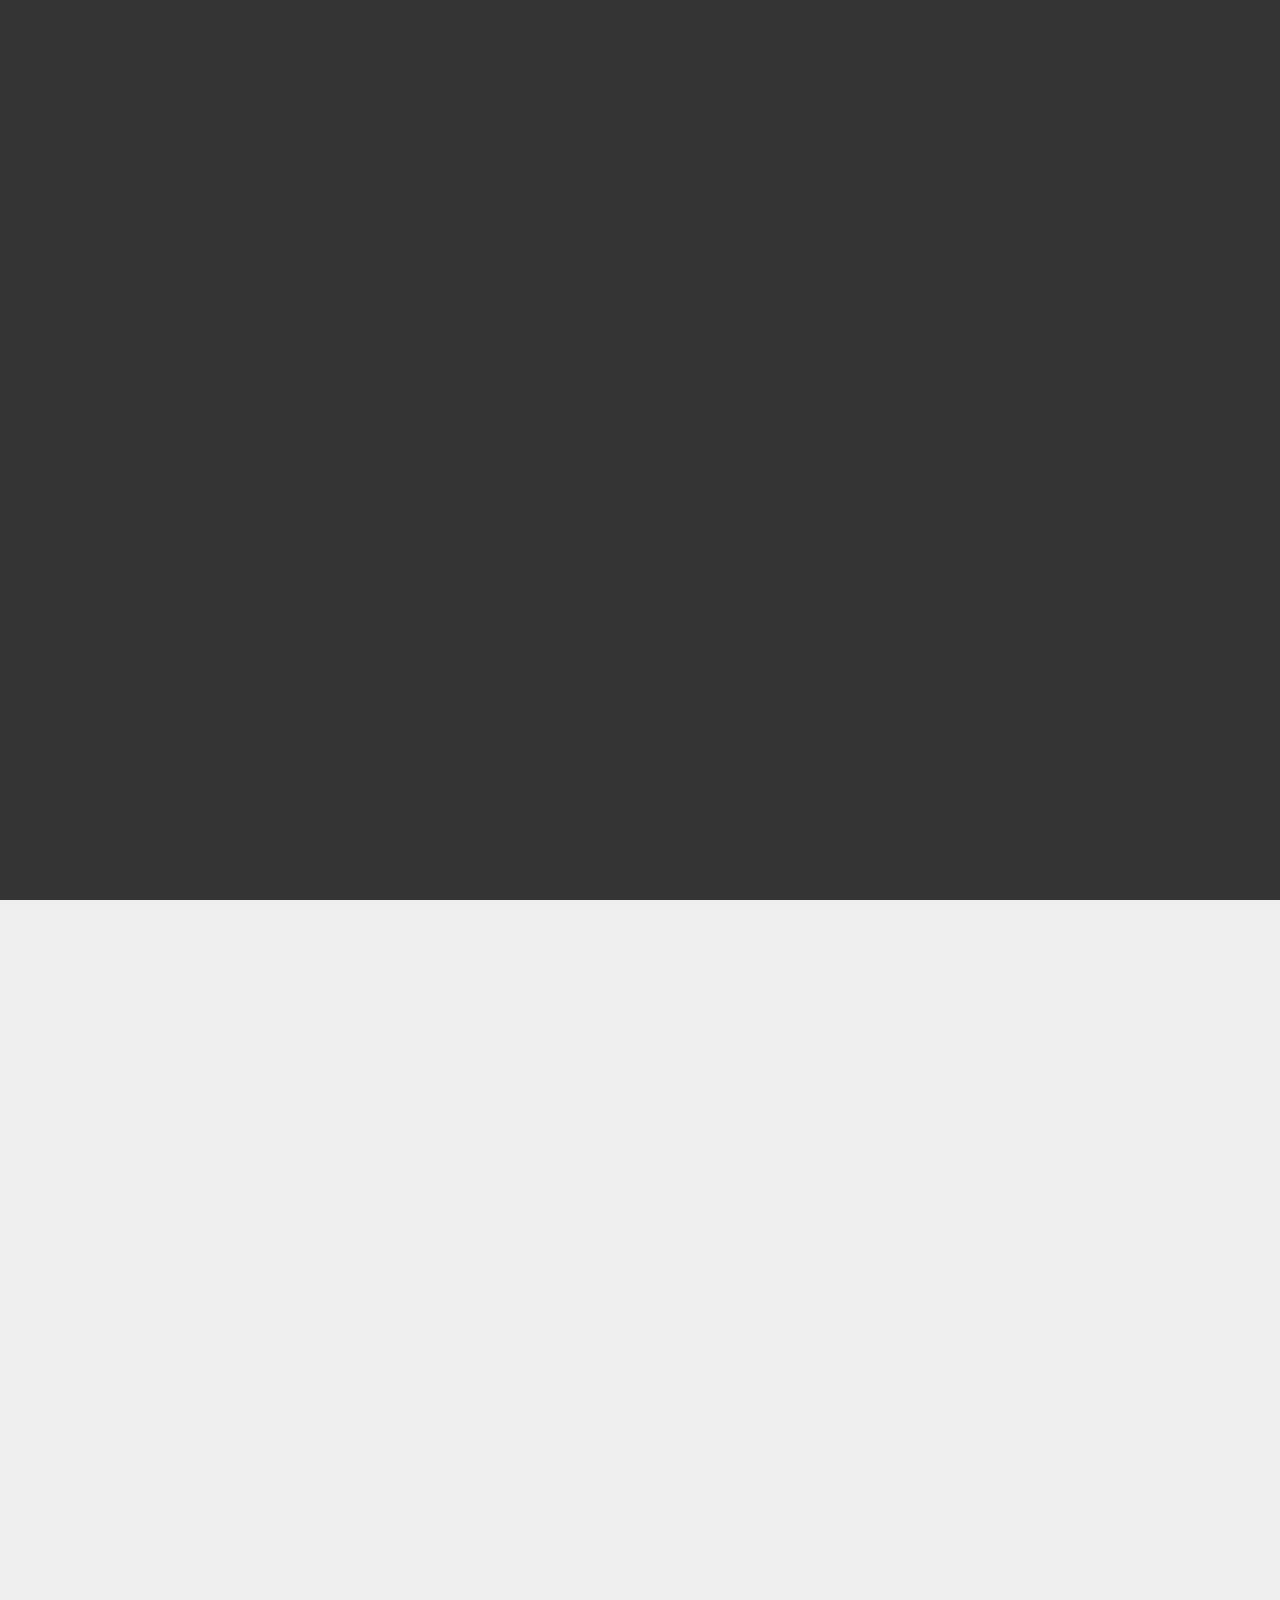
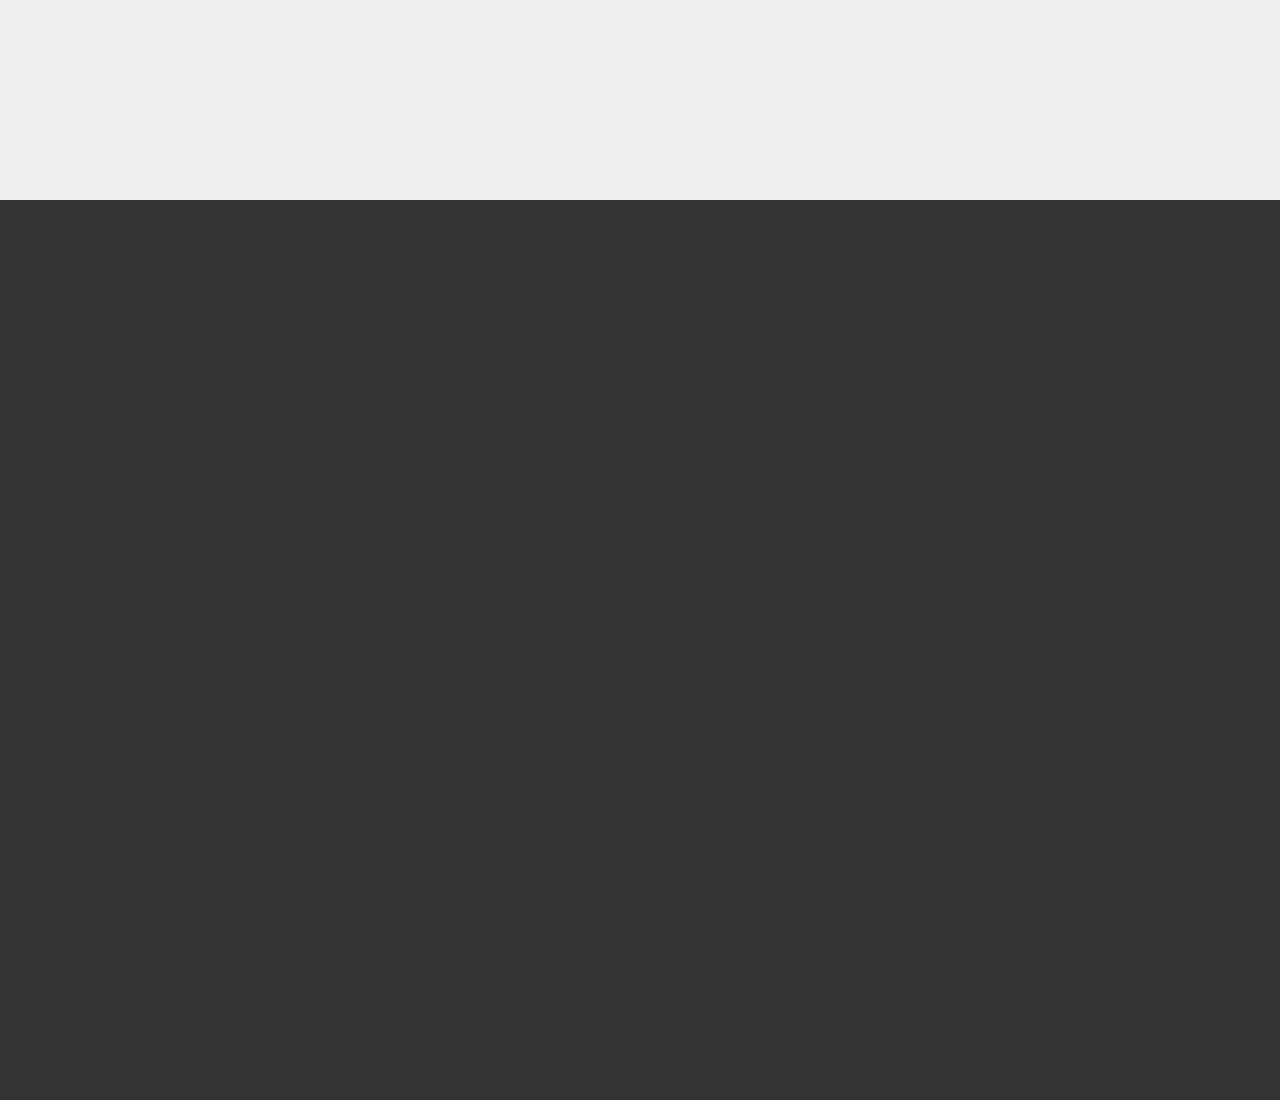
<file: reveal_onScroll/index.html>
<!DOCTYPE html>
<html>
  <head>
    <meta charset="utf-8" />
    <meta name="viewport" content="width=device-width, initial-scale=1.0" />
    <title>CSS Animation | On Scroll</title>
    <link rel="stylesheet" href="style.css" />
  </head>
  <body>
    <div class="container">
      <section id="title">
        <h1>Reveal Animation Javascript</h1>
      </section>
      <section id="first">
        <div class="main reveal">
          <h2>First Section</h2>
          <div class="content">
            <div class="text-card">
              <h3>First Card</h3>
              <p>
                Lorem ipsum dolor sit amet, consectetur adipisicing elit. Ex,
                non eveniet aliquid accusantium natus facilis, vitae est animi
                quos doloribus provident! Distinctio, sequi! Ipsam qui vero
                voluptates. Eius, odio. Placeat, ipsa. A rem eligendi odio?
                Eligendi voluptatibus quasi ratione nostrum.
              </p>
            </div>
            <div class="text-card">
              <h3>Second Card</h3>
              <p>
                Lorem ipsum dolor sit amet, consectetur adipisicing elit. Ex,
                non eveniet aliquid accusantium natus facilis, vitae est animi
                quos doloribus provident! Distinctio, sequi! Ipsam qui vero
                voluptates. Eius, odio. Placeat, ipsa. A rem eligendi odio?
                Eligendi voluptatibus quasi ratione nostrum.
              </p>
            </div>
            <div class="text-card">
              <h3>Third Card</h3>
              <p>
                Lorem ipsum dolor sit amet, consectetur adipisicing elit. Ex,
                non eveniet aliquid accusantium natus facilis, vitae est animi
                quos doloribus provident! Distinctio, sequi! Ipsam qui vero
                voluptates. Eius, odio. Placeat, ipsa. A rem eligendi odio?
                Eligendi voluptatibus quasi ratione nostrum.
              </p>
            </div>
          </div>
        </div>
      </section>
      <section id="second">
        <div class="main reveal">
          <h2>Second Section</h2>
          <div class="content">
            <div class="text-card">
              <h3>First Card</h3>
              <p>
                Lorem ipsum dolor sit amet, consectetur adipisicing elit. Ex,
                non eveniet aliquid accusantium natus facilis, vitae est animi
                quos doloribus provident! Distinctio, sequi! Ipsam qui vero
                voluptates. Eius, odio. Placeat, ipsa. A rem eligendi odio?
                Eligendi voluptatibus quasi ratione nostrum.
              </p>
            </div>
            <div class="text-card">
              <h3>Second Card</h3>
              <p>
                Lorem ipsum dolor sit amet, consectetur adipisicing elit. Ex,
                non eveniet aliquid accusantium natus facilis, vitae est animi
                quos doloribus provident! Distinctio, sequi! Ipsam qui vero
                voluptates. Eius, odio. Placeat, ipsa. A rem eligendi odio?
                Eligendi voluptatibus quasi ratione nostrum.
              </p>
            </div>
            <div class="text-card">
              <h3>Third Card</h3>
              <p>
                Lorem ipsum dolor sit amet, consectetur adipisicing elit. Ex,
                non eveniet aliquid accusantium natus facilis, vitae est animi
                quos doloribus provident! Distinctio, sequi! Ipsam qui vero
                voluptates. Eius, odio. Placeat, ipsa. A rem eligendi odio?
                Eligendi voluptatibus quasi ratione nostrum.
              </p>
            </div>
          </div>
        </div>
      </section>
    </div>
    <script src="script.js"></script>
  </body>
</html>
</file>
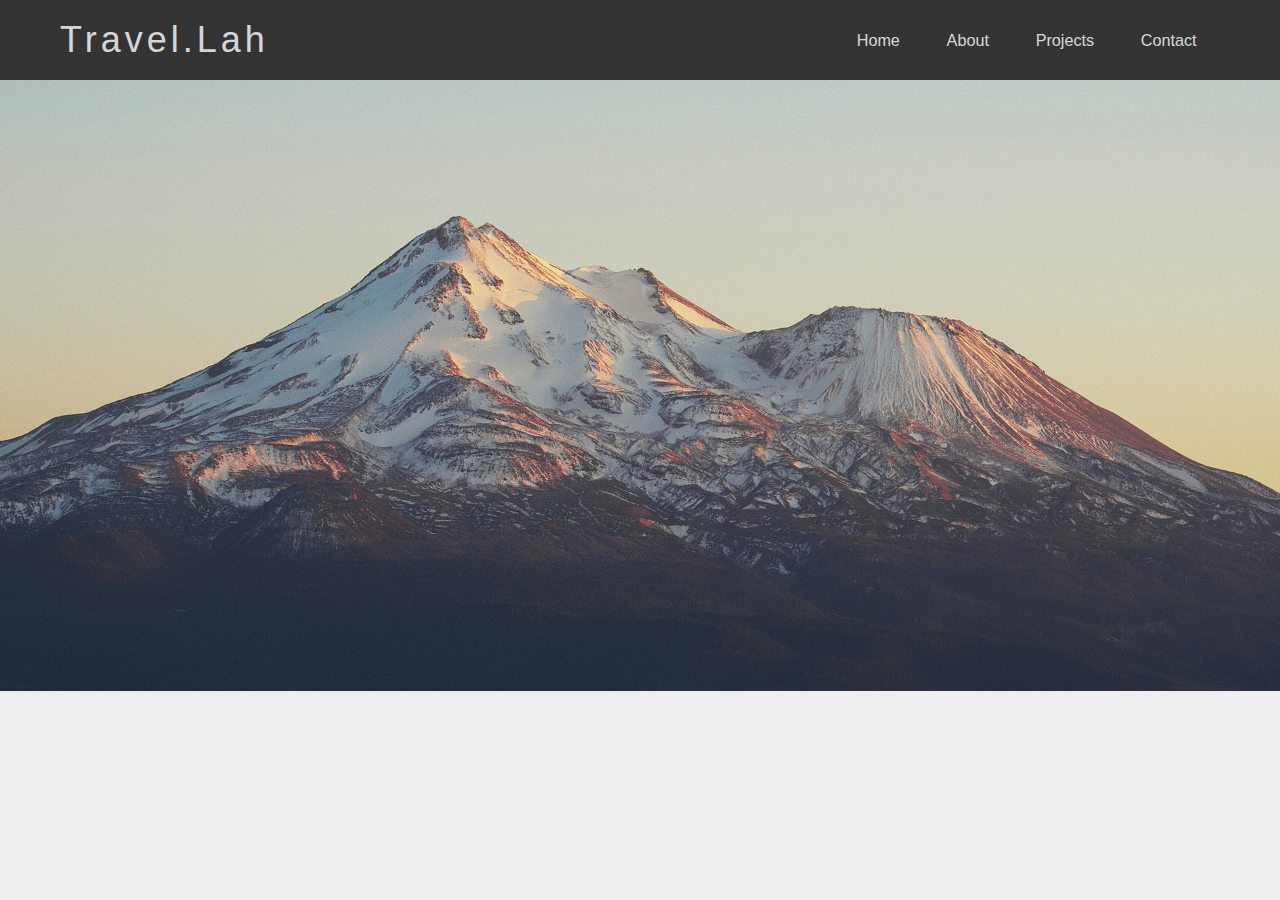
<file: simple_jumbotronAnimation/index.html>
<!DOCTYPE html>
<html lang="en">
  <head>
    <meta charset="utf-8" />
    <meta name="viewport" content="width=device-width, initial-scale=1.0" />
    <title>Latihan CSS Animation</title>
    <link rel="stylesheet" href="style.css" />
    <link rel="stylesheet" href="responsive.css" />
    <link
      rel="stylesheet"
      href="fontawesome/fontawesome-free-5.15.4-web/css/all.css"
    />
  </head>
  <body>
    <header>
      <nav>
        <div class="nav-left">
          <h1>Travel.Lah</h1>
        </div>
        <span class="icon-bars"><i class="fas fa-bars"></i></span>
        <div class="nav-right">
          <ul>
            <li><a href="#">Home</a></li>
            <li><a href="#">About</a></li>
            <li><a href="#">Projects</a></li>
            <li><a href="#">Contact</a></li>
          </ul>
        </div>
      </nav>
      <section id="hero">
        <img src="images/profile.png" alt="profile-img" />
        <div class="profile-info">
          <h1>M. Daffa Badran Thoriq</h1>
          <p>Web Developer | Software Engineer</p>
          <a href="#" class="btn-get-started">Get Started</a>
        </div>
      </section>
    </header>
  </body>
</html>
</file>
<file: reveal_onScroll/style.css>
* {
  margin: 0;
  padding: 0;
  box-sizing: border-box;
}

body {
  font-size: 14px;
  font-family: "Poppins";
  background-color: #eee;
}

section {
  min-height: 100vh;
  background-color: #333;
  color: #fff;
  text-align: center;

  display: flex;
  flex-direction: column;
  justify-content: center;
  align-items: center;
}

section:nth-child(2) {
  background-color: transparent;
  color: #333;
}

.content {
  margin: 40px;
  display: grid;
  grid-template-columns: repeat(auto-fit, minmax(300px, 1fr));
  gap: 24px;
}

.content .text-card {
  padding: 20px;
  background-color: #999;
  border-radius: 4px;
}

h1 {
  position: relative;
  font-size: 40px;
  animation-name: h1Anim;
  animation-duration: 1s;
  animation-fill-mode: forwards;
  opacity: 0;
}

h2 {
  font-size: 30px;
}

h3 {
  font-size: 20px;
}

p {
  text-align: justify;
  margin-top: 14px;
}

@keyframes h1Anim {
  0% {
    opacity: 0;
    left: -400px;
  }
  50% {
    opacity: 0.25;
  }
  75% {
    opacity: 0.5;
  }
  100% {
    opacity: 1;
    left: 0;
  }
}

.reveal {
  position: relative;
  transform: translateY(200px);
  opacity: 0;
  transition: all 2s ease;
}

.reveal.active {
  opacity: 1;
  transform: translateY(0);
}
</file>
<file: simple_jumbotronAnimation/style.css>
@import url("https://fonts.googleapis.com/css2?family=Playfair+Display:wght@400;500;600&display=swap");

* {
  margin: 0;
  padding: 0;
  box-sizing: border-box;
}

li {
  list-style: none;
}

a {
  text-decoration: none;
}

body {
  font-family: "Poppins", sans-serif;
  font-size: 18px;
  background-color: #eee;
}

/* Start code */
nav {
  display: grid;
  grid-template-columns: 2fr 1fr;
  padding: 0 60px;
  background-color: #333;
  height: 80px;
  align-content: center;
}

.nav-left h1 {
  color: #fff;
  opacity: 0.8;
  font-weight: 400;
  letter-spacing: 4px;
}

.icon-bars {
  font-size: 24px;
  color: #fff;
  opacity: 0.8;
  justify-self: end;
  cursor: pointer;
  display: none;

  transition: opacity 0.5s;
}

.icon-bars:hover {
  opacity: 1;
}

.nav-right ul {
  height: 100%;
  display: flex;
  justify-content: space-around;
  align-items: center;
}

.nav-right ul a {
  font-size: 0.9em;
  color: #fff;
  opacity: 0.8;
  padding-bottom: 6px;

  transition-property: opacity;
  transition-duration: 0.5s;
}

.nav-right ul a:hover {
  opacity: 1;
}

.nav-right ul a:active {
  border-bottom: 3px solid rgb(255, 255, 255);
}

#hero {
  display: flex;
  flex-direction: column;
  justify-content: center;
  align-items: center;
  padding: 120px 0;

  /* min-height: 600px; */
  background-color: #ccc;
  background-image: url(images/bg1.jpg);
  background-size: cover;
  background-position-y: bottom;
  /* opacity: 0.8; */
}

#hero .profile-info {
  text-align: center;
}

#hero img {
  width: 200px;
  border-radius: 50%;
  position: relative;
  opacity: 0;

  animation-name: imgAnimation;
  animation-fill-mode: forwards;
  animation-duration: 1s;
}

.profile-info h1 {
  color: rgb(255, 255, 255);
  font-weight: 400;
  font-size: 2.5rem;
  margin: 20px 0 4px 0;
  opacity: 0;

  animation-name: textAnimation;
  animation-delay: 0.5s;
  animation-duration: 2s;
  animation-fill-mode: forwards;
  position: relative;
}

.profile-info p {
  color: rgb(220, 220, 220);
  animation-name: textAnimation;
  animation-delay: 1.5s;
  animation-duration: 2s;
  animation-fill-mode: forwards;
  position: relative;
  opacity: 0;
}

.profile-info a {
  margin-top: 40px;
  display: inline-block;
  padding: 10px 30px;
  background-color: rgb(238, 161, 18);
  border-radius: 4px;
  color: #fff;
  opacity: 0;
  box-shadow: 0px 8px rgba(238, 161, 18, 0.2);

  animation-name: btnAnimation;
  animation-duration: 1s;
  animation-delay: 3.5s;
  animation-fill-mode: forwards;
}

.profile-info a:active {
  position: relative;
  top: 10px;
  box-shadow: none;
}

@keyframes imgAnimation {
  0% {
    opacity: 0;
    top: -50px;
  }
  75% {
    opacity: 0.5;
  }
  100% {
    opacity: 1;
    top: 0;
  }
}

@keyframes textAnimation {
  0% {
    opacity: 0;
    left: -1000px;
  }
  50% {
    opacity: 0.5;
  }
  100% {
    opacity: 1;
    left: 0;
  }
}

@keyframes btnAnimation {
  0% {
    opacity: 0;
  }
  50% {
    opacity: 0.5;
  }
  100% {
    opacity: 1;
  }
}
</file>
<file: simple_jumbotronAnimation/responsive.css>
@media (max-width: 768px) {
  .icon-bars {
    display: block;
  }

  .nav-right {
    display: none;
  }

  .profile-info h1 {
    font-size: 2rem;
  }

  .profile-info p {
    font-size: 1rem;
  }

  .profile-info a {
    margin-top: 30px;
    padding: 8px 24px;
  }
}

@media (max-width: 560px) {
  .profile-info h1 {
    font-size: 1.8rem;
  }

  .profile-info p {
    font-size: 0.9rem;
  }

  .profile-info a {
    margin-top: 20px;
    padding: 5px 18px;
  }
}
</file>
